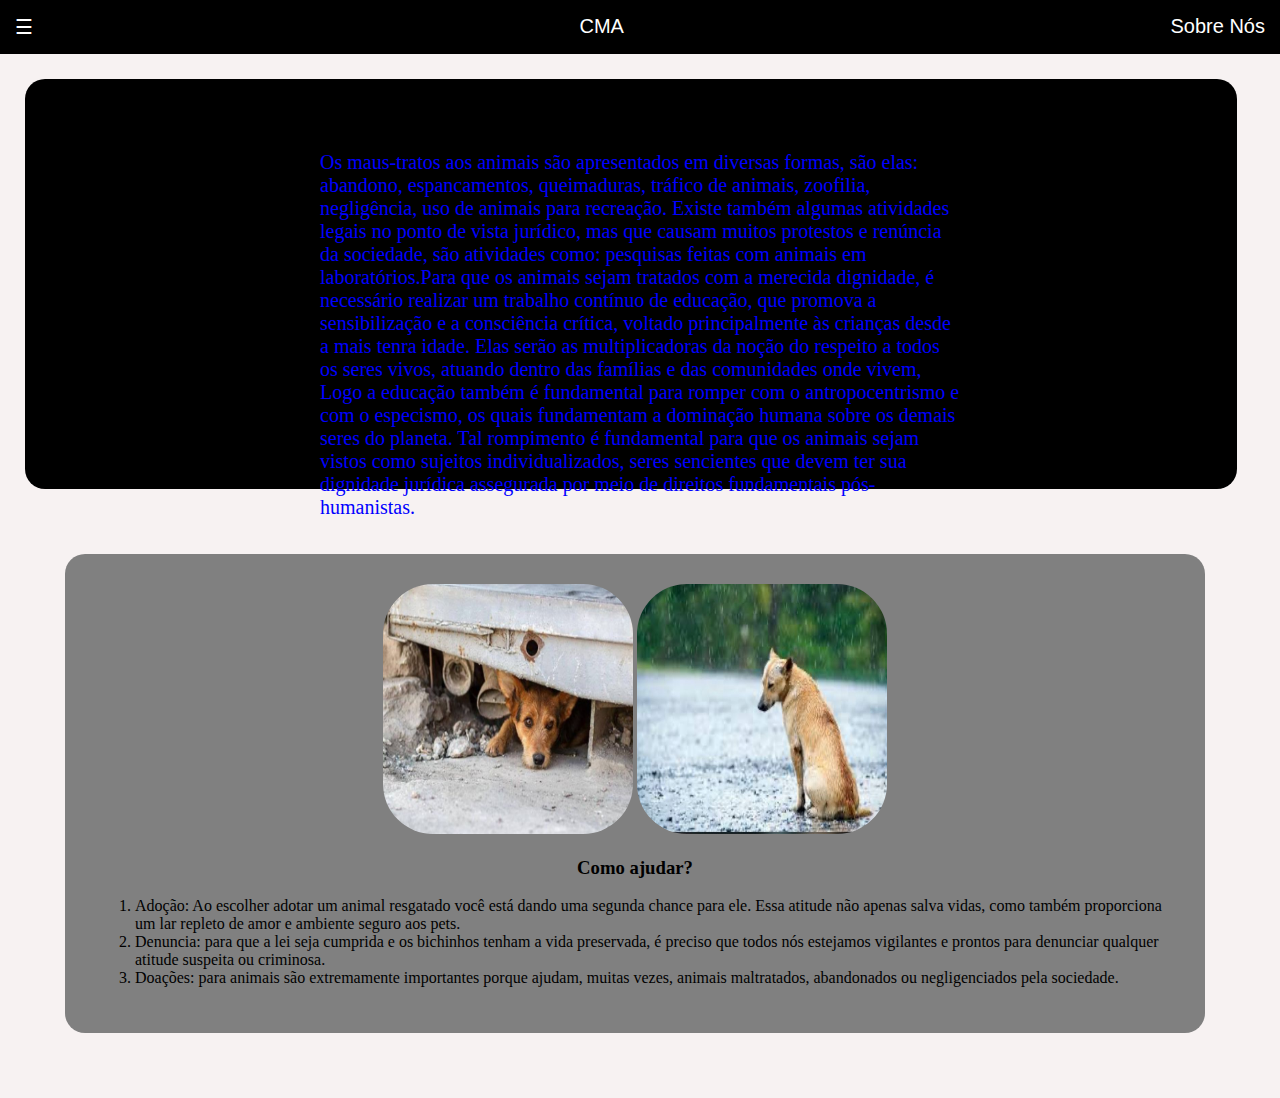
<file: index.html>
<!DOCTYPE html>
<!DOCTYPE html>
<html lang="en">
<head>
    <title>CMA</title>
    <link rel="stylesheet" type="text/css" href="styles.css">
</head>
<body>
<div class="header">
    <div class="menu">
        <div ><a href ="#">☰</a></div>
        <div >CMA</div>
        <div ><a href ="aboutme.html">Sobre Nós</a></div>
    </div>
</div>
<div class ="bodyimg">
    
        <p>
             Os maus-tratos aos animais são apresentados em diversas formas, são elas: abandono, espancamentos, queimaduras, tráfico de animais, zoofilia, negligência, uso de animais para recreação. Existe também  algumas atividades legais no ponto de vista jurídico, mas que causam muitos protestos e renúncia da sociedade, são atividades como: pesquisas feitas com animais em laboratórios.Para que os animais sejam tratados com a merecida dignidade, é necessário realizar um trabalho contínuo de educação, que promova a sensibilização e a consciência crítica, voltado principalmente às crianças desde a mais tenra idade. Elas serão as multiplicadoras da noção do respeito a todos os seres vivos, atuando dentro das famílias e das comunidades onde vivem, Logo a educação também é fundamental para romper com o antropocentrismo e com o especismo, os quais fundamentam a dominação humana sobre os demais seres do planeta. Tal rompimento é fundamental para que os animais sejam vistos como sujeitos individualizados, seres sencientes que devem ter sua dignidade jurídica assegurada por meio de direitos fundamentais pós-humanistas.
        </p>
        <h3><br>
           
        </h3>
    
</div>
<div class ="grid">
    <div class ="CMA1">
        <center>
        <a href><img src="abandono.jpg" width="250px" height="250px"></a>
        <a href><img src="abandono2.jpg" width="250px" height="250px"></a>

        <h3> Como ajudar? </h3>
     </center>
        <p>
            <ol>
                <li>Adoção: Ao escolher adotar um animal resgatado você está dando uma segunda chance para ele. Essa atitude não apenas salva vidas, como também proporciona um lar repleto de amor e ambiente seguro aos pets.</li>
                <li>Denuncia: para que a lei seja cumprida e os bichinhos tenham a vida preservada, é preciso que todos nós estejamos vigilantes e prontos para denunciar qualquer atitude suspeita ou criminosa.</li>
            <li>Doações: para animais são extremamente importantes porque ajudam, muitas vezes, animais maltratados, abandonados ou negligenciados pela sociedade.</li>
            
            </ol>
        </p>
        </div>
   
    

</div>
</body>
</html>
</file>
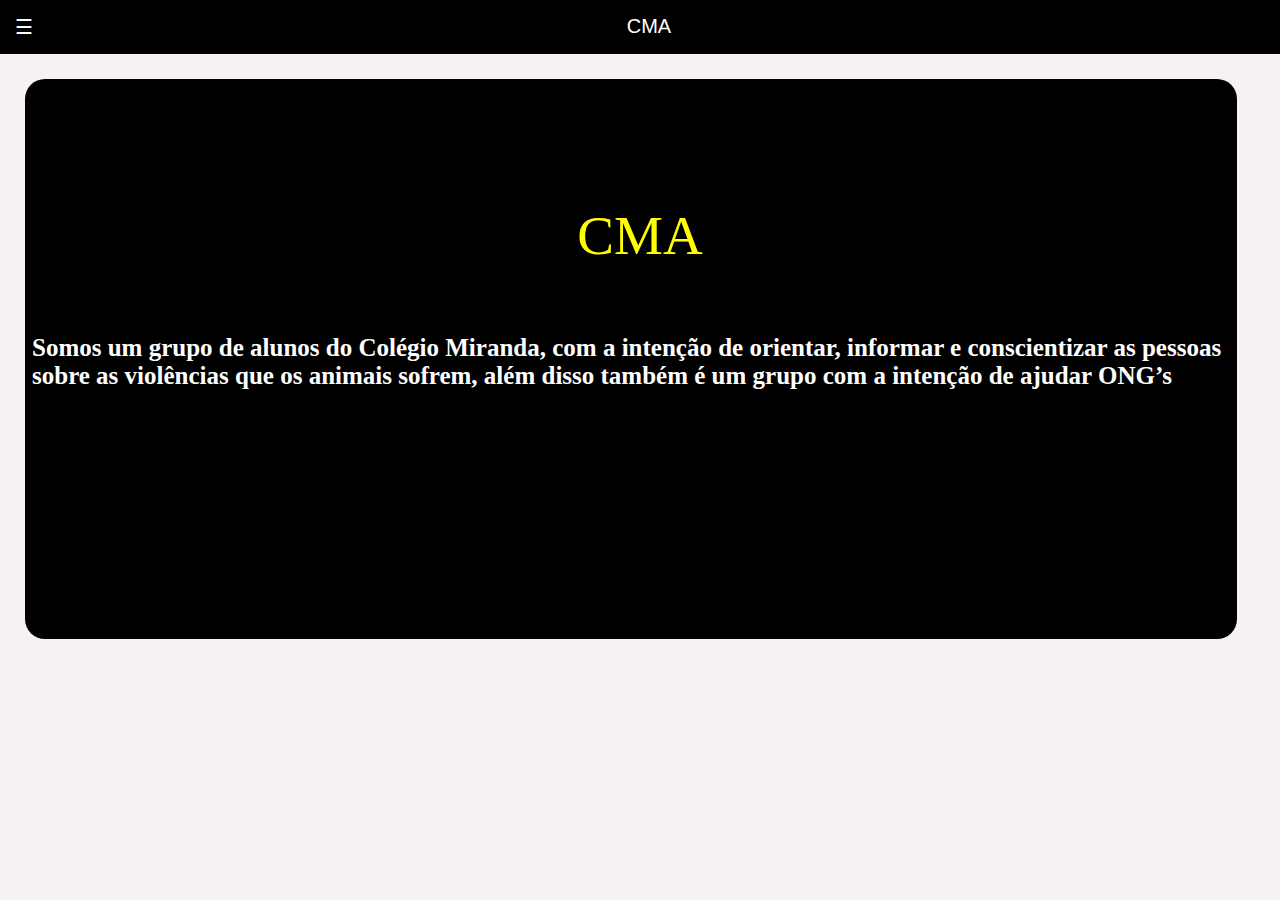
<file: aboutme.html>
<!DOCTYPE html>
<!DOCTYPE html>
<html lang="en">
<head>
    <title>CMA</title>
    <link rel="stylesheet" type="text/css" href="stylesAboutme.css">
</head>
<body>
<div class="header">
    <div class="menu">
        <div ><a href ="#">☰</a></div>
        <div >CMA</div>
        <div ></a></div>
    </div>
</div>
<div class ="bodyimg">
    
        <p>
          CMA
        </p>
        <h3><br>
           Somos um grupo de alunos do Colégio Miranda, com a intenção de orientar, informar e conscientizar as pessoas sobre as violências que os animais sofrem, além disso também é um grupo com a intenção de ajudar ONG’s
        </h3>

    
</div>

</div>
</body>
</html>
</file>
<file: styles.css>
.menu{
    display: flex;
    justify-content: space-between;
    background-color: black;
    padding: 15px;
    font-size: 20px;
    font-family: sans-serif;
    font-weight: 400;
    color: white;
}
body{
    margin: 0px;
    background-color:#f7f2f2;
    
}
a{
    text-decoration: none;
}
a:link{
    color:white;
}
a:visited{
    color:white;
}
.bodyimg{
    border-radius: 20px;
    background-color:black;
    padding: 30px;
    margin: 25px;
    width:90%;
    height:350px;
    font-family: fantasy;
}
.bodyimg p{
    color:blue;
    font-size: 20px;
    font-family: Baskerville;
    position: absolute;
    top:35%;
    left:50%;
    
    transform: translate(-50%,-50%);
}
.bodyimg h3{
    color:#f7f2f2;
    font-family: fantasy;
    font-size: 30px;
    width: 1200px;
    position: absolute;
    top:35%;
    left:45%;
    transform: translate(-40%, -40%);
}
.grid{
    display: flex;
    flex-wrap: wrap;
    margin: 40px;
    font-family: sans-serif;
    
}
.grid img{
    border: 2px ;
    border-radius: 50px;
}
.CMA1 {
    
    border-radius: 20px;
    background-color: gray;
    padding: 30px;
    margin: 25px;
    width:90%;
    font-family: Baskerville;
    
}
.origami:hover{

    transform: scale(1.1);
}
</file>
<file: stylesAboutme.css>
.menu{
    display: flex;
    justify-content: space-between;
    background-color: black;
    padding: 15px;
    font-size: 20px;
    font-family: sans-serif;
    font-weight: 400;
    color: white;
}
body{
    margin: 0px;
    background-color:#f7f2f2;
    
}
a{
    text-decoration: none;
}
a:link{
    color:white;
}
a:visited{
    color:white;
}
.bodyimg{
    border-radius: 20px;
    background-color: black;
    padding: 30px;
    margin: 25px;
    width:90%;
    height:500px;
    font-family: Baskerville;
}
.bodyimg p{
    color:yellow;
    font-size: 55px;
    font-family: Baskerville;
    position: absolute;
    top:20%;
    left:50%;
    
    transform: translate(-50%,-50%);
}
.bodyimg h3{
    color:white;
    font-family: Baskerville;
    font-size: 25px;
    width: 1200px;
    position: absolute;
    top:35%;
    left:40%;
    transform: translate(-40%, -40%);
}
</file>
